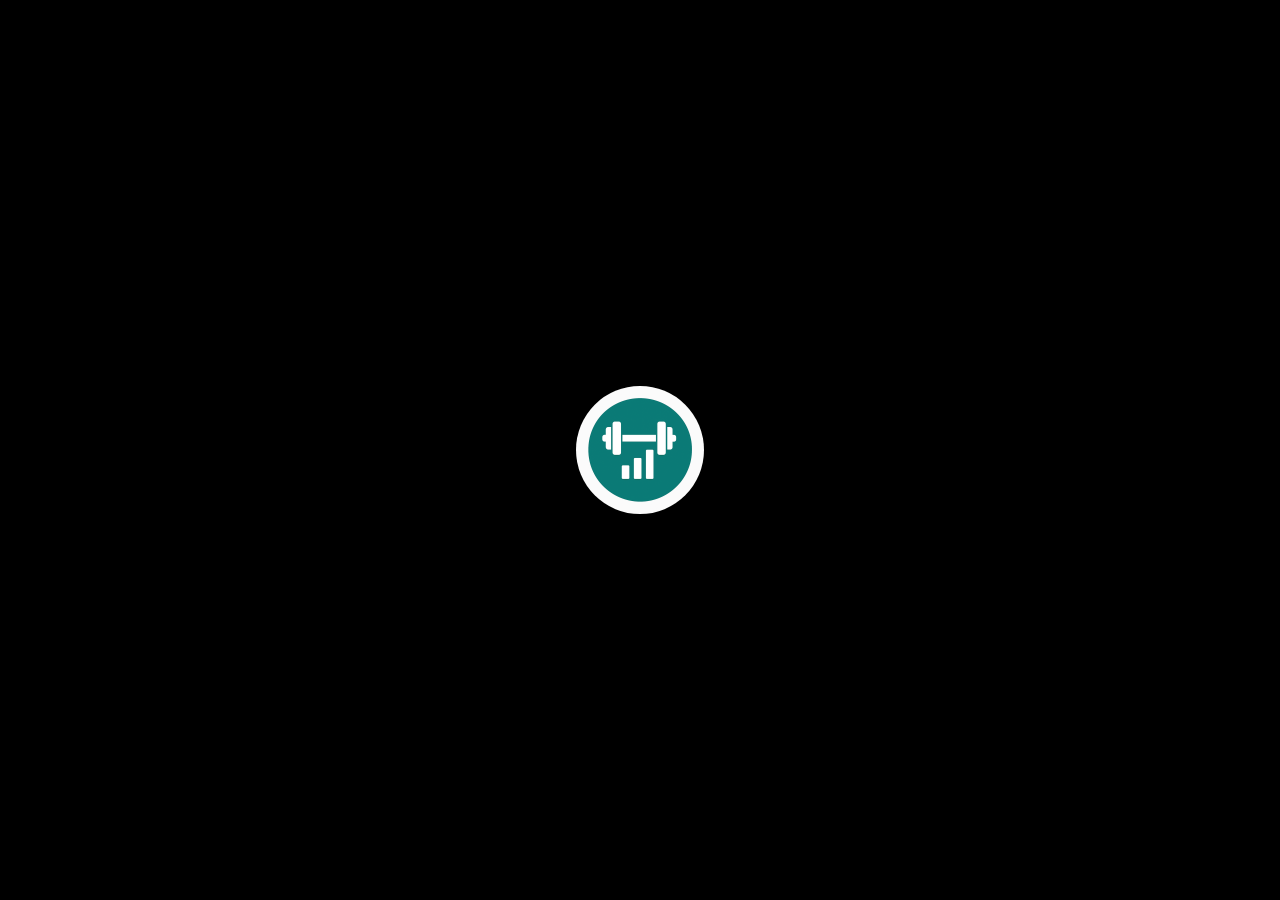
<file: splash.html>
<!DOCTYPE html>
<html lang="en">
<head>
  <meta charset="UTF-8">
  <meta name="viewport" content="width=device-width, initial-scale=1.0">
  <title>Performa Tracker</title>
  <link rel="stylesheet" href="splash.css">
  <meta http-equiv="refresh" content="3;url=index.html">
</head>
<body>
  <img src="icon-512.png" alt="Performa Tracker Logo">
</body>
</html>
</file>
<file: splash.css>
body {
  background-color: #000000;
  display: flex;
  justify-content: center;
  align-items: center;
  height: 100vh;
  margin: 0;
}

img {
  width: 128px;
  height: 128px;
  border-radius: 50%;
  animation: pulse 1.5s infinite;
}

@keyframes pulse {
  0% {
    transform: scale(0.95);
    box-shadow: 0 0 0 0 rgba(255, 255, 255, 0.7);
  }

  70% {
    transform: scale(1);
    box-shadow: 0 0 0 10px rgba(255, 255, 255, 0);
  }

  100% {
    transform: scale(0.95);
    box-shadow: 0 0 0 0 rgba(255, 255, 255, 0);
  }
}
</file>
